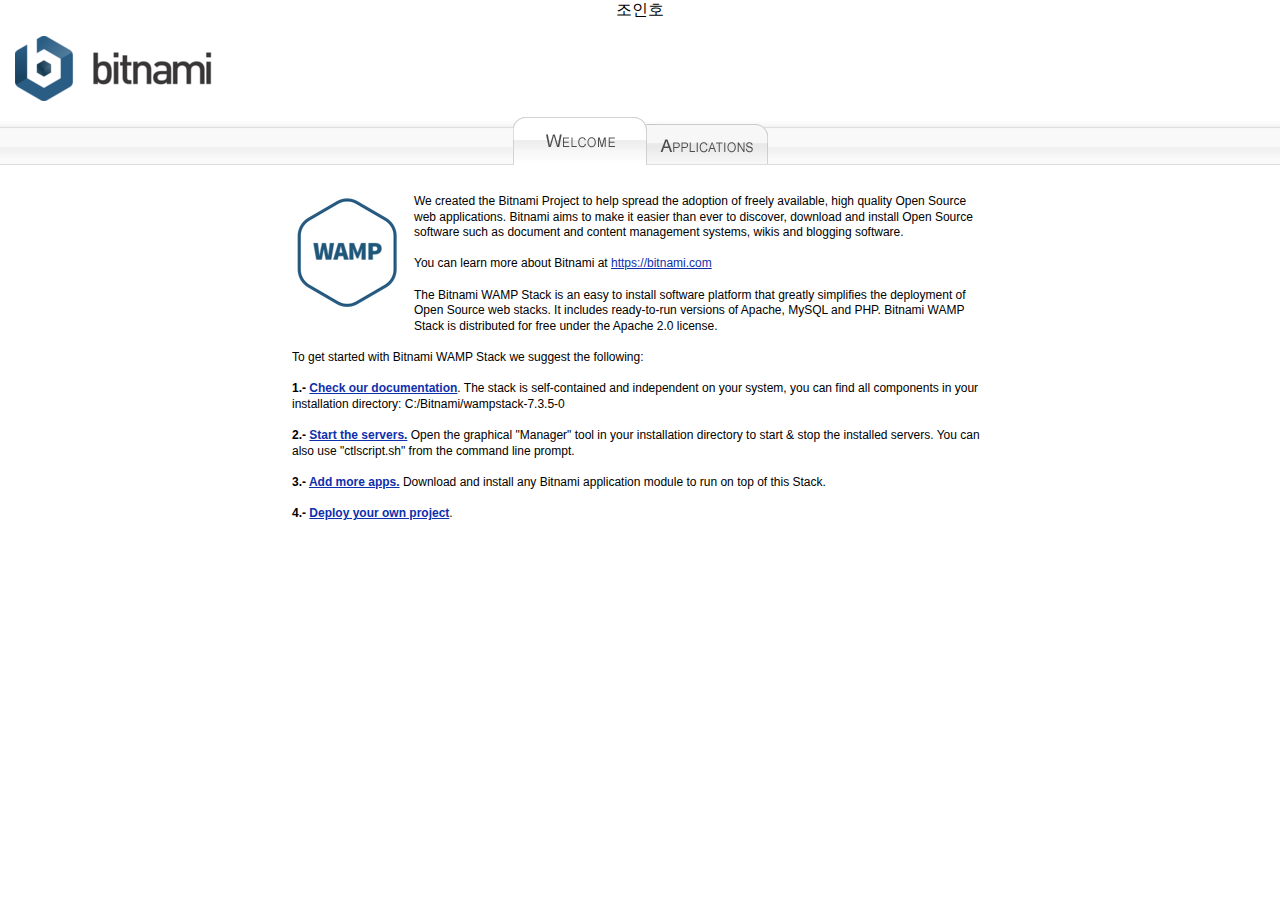
<file: index.html>
<!DOCTYPE html PUBLIC "-//W3C//DTD XHTML 1.0 Transitional//EN" "http://www.w3.org/TR/xhtml1/DTD/xhtml1-transitional.dtd">
<html xmlns="http://www.w3.org/1999/xhtml">
<head>
<meta http-equiv="Content-Type" content="text/html; charset=utf-8" />
<title>Bitnami: Open Source. Simplified</title>
<link href="bitnami.css" media="all" rel="Stylesheet" type="text/css" />
</head>
<body>
  조인호
<div id="container">
  <div id="header">
    <div id="bitnami">
        <a href="/"><img alt="Bitnami" src="img/bitnami.png?1186088387" /></a>
    </div>
  </div>
    <div id="menu_launch_page">
      <table cellpadding="0" cellspacing="0">
        <tr>
          <td><img src="img/tab1_welcome.png" alt="" /></td>
          <td><a href="applications.html"><img src="img/tab2_welcome.png" alt="" /></a></td>
        </tr>
      </table>
    </div>
  <div id="lowerContainer">
    <div id="content">
        <div align="center">
<table class="tableParagraph">
<tr>
<td class="container">
<img align="left" src="img/wampstack.png" alt="Bitnami WAMP Stack"/>
<p>We created the Bitnami Project to help spread the adoption of freely
available, high quality Open Source web applications. Bitnami aims to make
it easier than ever to discover, download and install Open Source software such
as document and content management systems, wikis and blogging software.<br/><br/>

You can learn more about Bitnami at <a href="https://bitnami.com">https://bitnami.com</a><br/><br/>

The Bitnami WAMP Stack is an easy to install
software platform that greatly simplifies the deployment of Open Source web
stacks. It includes ready-to-run versions of
Apache, MySQL and PHP. Bitnami WAMP Stack is
distributed for free under the Apache 2.0 license.<br/><br/>
To get started with Bitnami WAMP Stack we suggest the following:<br/><br/>


<b>1.- <a target="_blank" href="https://docs.bitnami.com/installer/infrastructure/wamp/">Check our documentation</a></b>. The stack is self-contained and independent on your system, you can find all components in your installation directory: C:/Bitnami/wampstack-7.3.5-0<br/><br/>
<b>2.- <a target="_blank" href="https://docs.bitnami.com/installer/infrastructure/wamp/administration/control-services-linux/">Start the servers.</a></b> Open the graphical "Manager" tool in your installation directory to start &amp; stop the installed servers. You can also use "ctlscript.sh" from the command line prompt. <br/><br/>
<b>3.- <a target="_blank" href="https://docs.bitnami.com/installer/infrastructure/wamp/get-started/add-applications-amp/">Add more apps.</a></b> Download and install any Bitnami application module to run on top of this Stack.<br/><br/>
<b>4.- <a target="_blank" href="https://docs.bitnami.com/installer/infrastructure/wamp/administration/create-custom-application-php/">Deploy your own project</a></b>.
</p>
</td>
</tr>
</table>
        </div>
        <br/><br/>
   </div>
  </div>
</div>
</body>
</html>
</file>
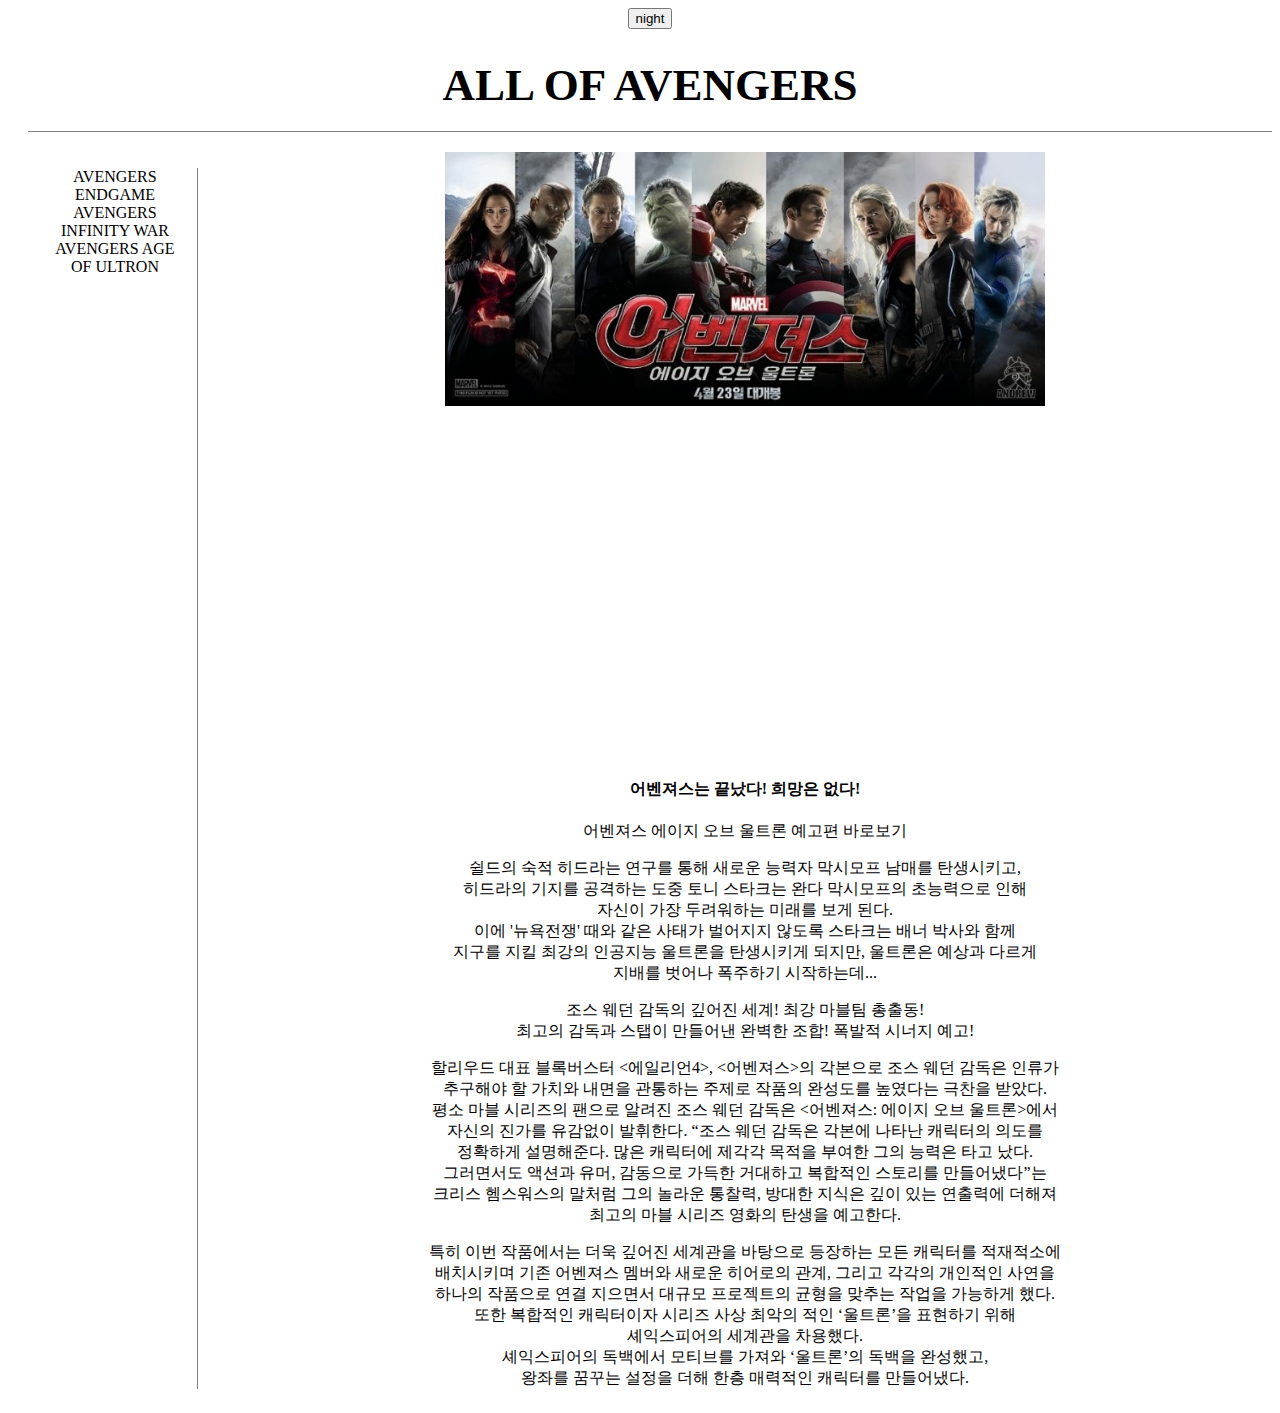
<file: age of ultron.html>
<!doctype html>
<html>
<head>
  <title>ALL OF AVENGERS 어벤져스의 모든 것 </title>
  <meta charset="UTF-8">
</head>
<link rel="stylesheet" href="style.css">
<input type="button" value="night" onclick="
var target = document.querySelector('body');
if (this.value === 'night')  {
target.style.backgroundColor='black';
target.style.color='white';
this.value ='day';

var alist = document.querySelectorAll('a');
var i = 0;
while(i< alist.length){
alist[i]. style.color = 'white';
i = i + 1;}
}

else{
target.style.backgroundColor='white';
target.style.color='black';
this.value ='night';

var alist = document.querySelectorAll('a');
var i = 0;
while(i< alist.length){
alist[i]. style.color = 'black';
i = i + 1;}
}

">
<body>
<H1><a href="avengers.html"> ALL OF AVENGERS</a></H1>
<div id="grid">
<ol>
  <A HREF="endgame.html">AVENGERS ENDGAME</A><br>
  <A HREF="infinity war.html">AVENGERS INFINITY WAR</A><br>
    <A HREF="age of ultron.html" class="saw" id="active">AVENGERS AGE OF ULTRON</A><br></ol>
<div>
<img src="age of ultron1.jpg" width=600px><br>

<iframe width="612" height="344" src="https://www.youtube.com/embed/slVpwNtmUyg" frameborder="0" allow="accelerometer; autoplay; encrypted-media; gyroscope; picture-in-picture" allowfullscreen></iframe>
  <h4>어벤져스는 끝났다! 희망은 없다!</h4>
<a href="https://movie.naver.com/movie/bi/mi/mediaView.nhn?code=98438&mid=26035#tab" target="_blank" title="에이지 오브 울트론 예고편">어벤져스 에이지 오브 울트론 예고편 바로보기</a>

  <p>쉴드의 숙적 히드라는 연구를 통해 새로운 능력자 막시모프 남매를 탄생시키고,<br>
  히드라의 기지를 공격하는 도중 토니 스타크는 완다 막시모프의 초능력으로 인해<br>
  자신이 가장 두려워하는 미래를 보게 된다.<br>
   이에 '뉴욕전쟁' 때와 같은 사태가 벌어지지 않도록 스타크는 배너 박사와 함께<br>
   지구를 지킬 최강의 인공지능 울트론을 탄생시키게 되지만, 울트론은 예상과 다르게<br>
   지배를 벗어나 폭주하기 시작하는데...</p>

  <p> 조스 웨던 감독의 깊어진 세계! 최강 마블팀 총출동!<br>
 최고의 감독과 스탭이 만들어낸 완벽한 조합! 폭발적 시너지 예고! </p>
<p>
 할리우드 대표 블록버스터 <에일리언4>, <어벤져스>의 각본으로 조스 웨던 감독은 인류가<br>
 추구해야 할 가치와 내면을 관통하는 주제로 작품의 완성도를 높였다는 극찬을 받았다.<br>
 평소 마블 시리즈의 팬으로 알려진 조스 웨던 감독은 <어벤져스: 에이지 오브 울트론>에서<br>
 자신의 진가를 유감없이 발휘한다. “조스 웨던 감독은 각본에 나타난 캐릭터의 의도를<br>
 정확하게 설명해준다. 많은 캐릭터에 제각각 목적을 부여한 그의 능력은 타고 났다.<br>
 그러면서도 액션과 유머, 감동으로 가득한 거대하고 복합적인 스토리를 만들어냈다”는 <br>
 크리스 헴스워스의 말처럼 그의 놀라운 통찰력, 방대한 지식은 깊이 있는 연출력에 더해져<br>
 최고의 마블 시리즈 영화의 탄생을 예고한다.<br>
<p>
특히 이번 작품에서는 더욱 깊어진 세계관을 바탕으로 등장하는 모든 캐릭터를 적재적소에<br>
배치시키며 기존 어벤져스 멤버와 새로운 히어로의 관계, 그리고 각각의 개인적인 사연을<br>
하나의 작품으로 연결 지으면서 대규모 프로젝트의 균형을 맞추는 작업을 가능하게 했다.<br>
또한 복합적인 캐릭터이자 시리즈 사상 최악의 적인 ‘울트론’을 표현하기 위해<br>
셰익스피어의 세계관을 차용했다.<br>
셰익스피어의 독백에서 모티브를 가져와 ‘울트론’의 독백을 완성했고, <br>
    왕좌를 꿈꾸는 설정을 더해 한층 매력적인 캐릭터를 만들어냈다.<br></p></div>
    </body>

<div id="disqus_thread"></div>
<script>

/**
*  RECOMMENDED CONFIGURATION VARIABLES: EDIT AND UNCOMMENT THE SECTION BELOW TO INSERT DYNAMIC VALUES FROM YOUR PLATFORM OR CMS.
*  LEARN WHY DEFINING THESE VARIABLES IS IMPORTANT: https://disqus.com/admin/universalcode/#configuration-variables*/
/*
var disqus_config = function () {
this.page.url = PAGE_URL;  // Replace PAGE_URL with your page's canonical URL variable
this.page.identifier = PAGE_IDENTIFIER; // Replace PAGE_IDENTIFIER with your page's unique identifier variable
};
*/
(function() { // DON'T EDIT BELOW THIS LINE
var d = document, s = d.createElement('script');
s.src = 'https://avengers-2.disqus.com/embed.js';
s.setAttribute('data-timestamp', +new Date());
(d.head || d.body).appendChild(s);
})();
</script>
<noscript>Please enable JavaScript to view the <a href="https://disqus.com/?ref_noscript">comments powered by Disqus.</a></noscript>
</file>
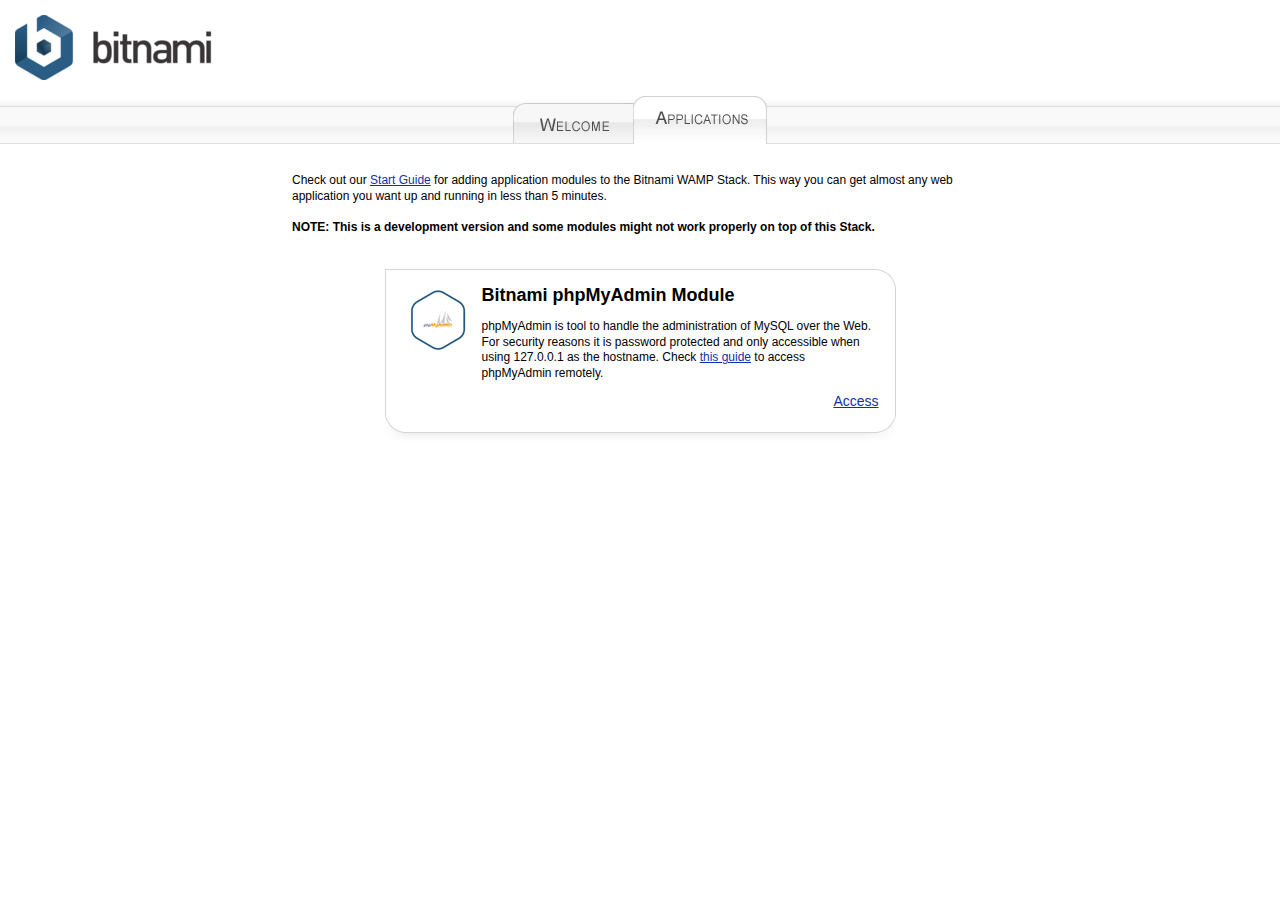
<file: applications.html>
<!DOCTYPE html PUBLIC "-//W3C//DTD XHTML 1.0 Transitional//EN" "http://www.w3.org/TR/xhtml1/DTD/xhtml1-transitional.dtd">
<html xmlns="http://www.w3.org/1999/xhtml">
<head>
<meta http-equiv="Content-Type" content="text/html; charset=utf-8" />
<title>Bitnami: Open Source. Simplified</title>
<link href="bitnami.css" media="all" rel="Stylesheet" type="text/css" />
</head>
<body>
<div id="container">
  <div id="header"> 
    <div id="bitnami">
        <a href="/"><img alt="Bitnami" src="img/bitnami.png?1186088387" /></a>
    </div>
  </div>
    <div id="menu_launch_page">
      <table cellpadding="0" cellspacing="0">
        <tr>
          <td>
            <a href="index.html"><img src="img/tab1_applications.png" border="0" alt="" /></a>
          </td>
          <td><img src="img/tab2_applications.png" border="0" alt="" />
          </td>
         </tr>
      </table>
     </div>
  <div id="lowerContainer">
    <div id="content">
      <div align="center">
        <table class="tableParagraph">
          <tr>
            <td class="container" >
              <p>Check out our <a href="https://docs.bitnami.com/installer/infrastructure/wamp/get-started/add-applications-amp/">Start Guide</a> for adding application modules to the Bitnami WAMP Stack. This way you can get almost any web application you want up and running in less than 5 minutes.<br><br><b>NOTE: This is a development version and some modules might not work properly on top of this Stack.</b></p><br/><br/>
              </td>
            </tr>
          </table>
        </div>
        <!-- START phpmyadmin phpmyadmin -->
        <div align="center" class="module_table">
         <table cellpadding="0" cellspacing="0" >
          <tr><td class="module_top"><img src="img/module_table_top.png" alt=""></td></tr>
          <tr>
          <td class="module_content" valign="top"> 
            <table cellpadding="0" cellspacing="0">
              <tr>
                <td valign="top">
                <img src="img/phpmyadmin-module.png" alt="">
                </td>
                <td valign="top">
                <h2>Bitnami phpMyAdmin Module</h2>
                <p>phpMyAdmin is tool to handle the administration of MySQL over the Web. For security reasons it is password protected and only accessible when using 127.0.0.1 as the hostname. Check <a href="https://docs.bitnami.com/general/faq/administration/access-phpmyadmin/">this guide</a> to access phpMyAdmin remotely.</p>
                <div align="right" class="module_access"><a target="_blank" name="phpmyadmin" href="/phpmyadmin/">Access</a></div>
                </td>
              </tr>
            </table>
          </td>
          </tr>
          <tr>
          <td class="module_bottom"> 
          <img src="img/module_table_bottom.png" alt="">
          </td>
          </tr>
          </table>
        </div>
        <!-- END phpmyadmin phpmyadmin -->
        <!-- @@BITNAMI_MODULE_PLACEHOLDER@@ -->
        <br/><br/>
   </div>
  </div>
</div>
</body>
</html>
</file>
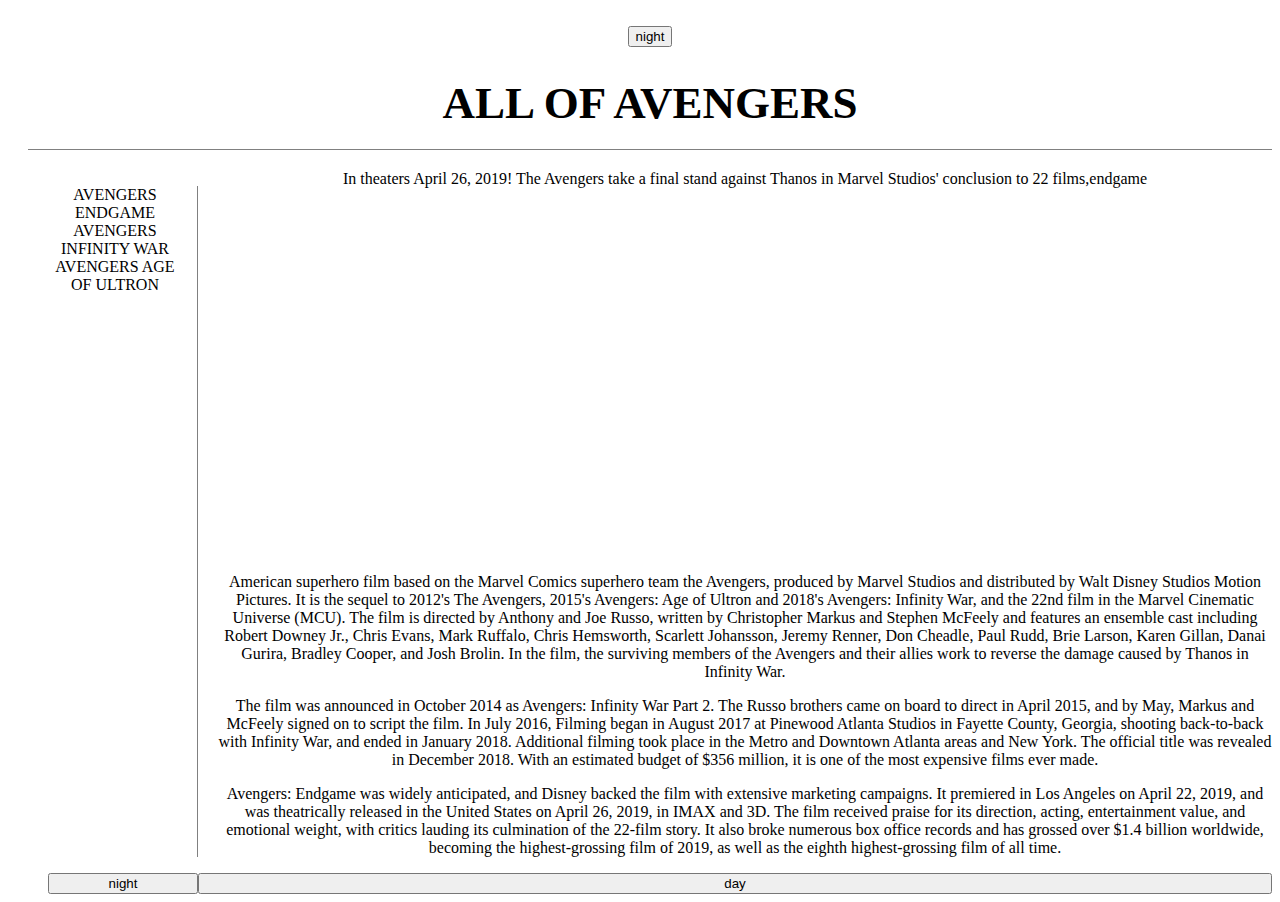
<file: avengers.html>
<!doctype html>
<html>
    <meta charset="UTF-8">
        <head>
              <title>ALL OF AVENGERS 어벤져스의 모든 것 </title><br>


        </head>

<link rel="stylesheet" href="style.css">



<input type="button" value="night" onclick="
var target = document.querySelector('body');
if (this.value === 'night')  {
target.style.backgroundColor='black';
target.style.color='white';
this.value ='day';

var alist = document.querySelectorAll('a');
var i = 0;
while(i< alist.length){
alist[i]. style.color = 'white';
i = i + 1;}
}

else{
target.style.backgroundColor='white';
target.style.color='black';
this.value ='night';

var alist = document.querySelectorAll('a');
var i = 0;
while(i< alist.length){
alist[i]. style.color = 'black';
i = i + 1;}
}

">
<body>

<h1><a href="avengers.html"> ALL OF AVENGERS</a></h1>

<div id="grid">
<ol>

  <A HREF="endgame.html" >AVENGERS ENDGAME</A><br>
  <A HREF="infinity war.html" >AVENGERS INFINITY WAR</A><br>
    <A HREF="age of ultron.html" >AVENGERS AGE OF ULTRON</A><br></ol>

<div>

  In theaters April 26, 2019! The Avengers take a final stand against Thanos in
 Marvel Studios' conclusion to 22 films,<a href="https://www.youtube.com/watch?v=ybhXVSAdIRE" target="_blank" title="AVENGERS ENDGAME 공식 예고편">endgame </a><br>





<p> <iframe width="560" height="315" src="https://www.youtube.com/embed/ybhXVSAdIRE" frameborder="0" allow="accelerometer; autoplay; encrypted-media; gyroscope; picture-in-picture" allowfullscreen></iframe></p>
<br>
<p>American superhero film based on the Marvel Comics superhero team the Avengers,
    produced by Marvel Studios and distributed by Walt Disney Studios Motion Pictures.
    It is the sequel to 2012's The Avengers, 2015's Avengers: Age of Ultron and 2018's Avengers: Infinity War,
    and the 22nd film in the Marvel Cinematic Universe (MCU).
    The film is directed by Anthony and Joe Russo, written by Christopher
     Markus and Stephen McFeely and features an ensemble cast including Robert
     Downey Jr., Chris Evans, Mark Ruffalo, Chris Hemsworth, Scarlett Johansson,
     Jeremy Renner, Don Cheadle, Paul Rudd, Brie Larson, Karen Gillan, Danai Gurira,
     Bradley Cooper, and Josh Brolin. In the film, the surviving members of the Avengers
    and their allies work to reverse the damage caused by Thanos in Infinity War.</p>


<p>The film was announced in October 2014 as Avengers: Infinity War Part 2.
  The Russo brothers came on board to direct in April 2015, and by May,
  Markus and McFeely signed on to script the film. In July 2016,
  Filming began in August 2017 at Pinewood Atlanta Studios in Fayette County,
  Georgia, shooting back-to-back with Infinity War, and ended in January 2018.
  Additional filming took place in the Metro and Downtown Atlanta areas and
  New York. The official title was revealed in December 2018. With an estimated
  budget of $356 million, it is one of the most expensive films ever made.</p>


<P>
  Avengers: Endgame was widely anticipated, and Disney backed the film with
  extensive marketing campaigns. It premiered in Los Angeles on April 22, 2019,
  and was theatrically released in the United States on April 26, 2019, in IMAX and 3D.
   The film received praise for its direction, acting, entertainment value, and emotional weight,
    with critics lauding its culmination of the 22-film story. It also broke numerous box office
    records and has grossed over $1.4 billion worldwide, becoming the highest-grossing film of 2019,
    as well as the eighth highest-grossing film of all time.</P>
    </div>
    </body>
    <input type="button" value="night" onclick=
    "
    document.querySelector('body').style.backgroundColor='black';
    document.querySelector('body').style.color='white';">

    <input type="button" value="day" onclick=
    "
    document.querySelector('body').style.backgroundColor='white';
    document.querySelector('body').style.color='black';">

</html>
</file>
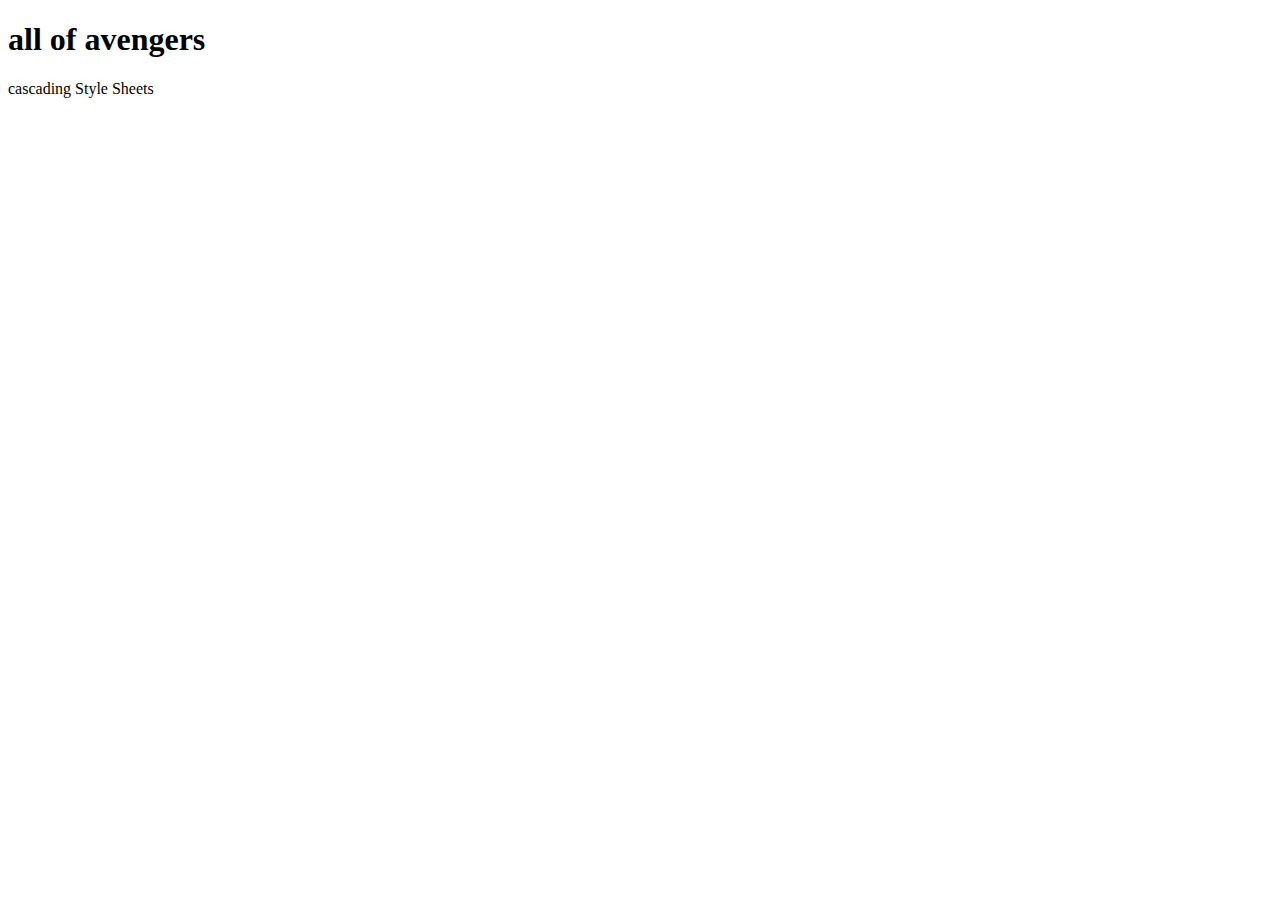
<file: box.html>
<!doctype html>
<html>
  <head>
    <meta charset="utf-8"
    <title> </title>
    <style>
       h1{boder-width:5px;
          boder-color:red;
          boder-style: solid;}

      </style>
    </head>
    <body>
      <h1>all of avengers</h1> cascading Style Sheets
</file>
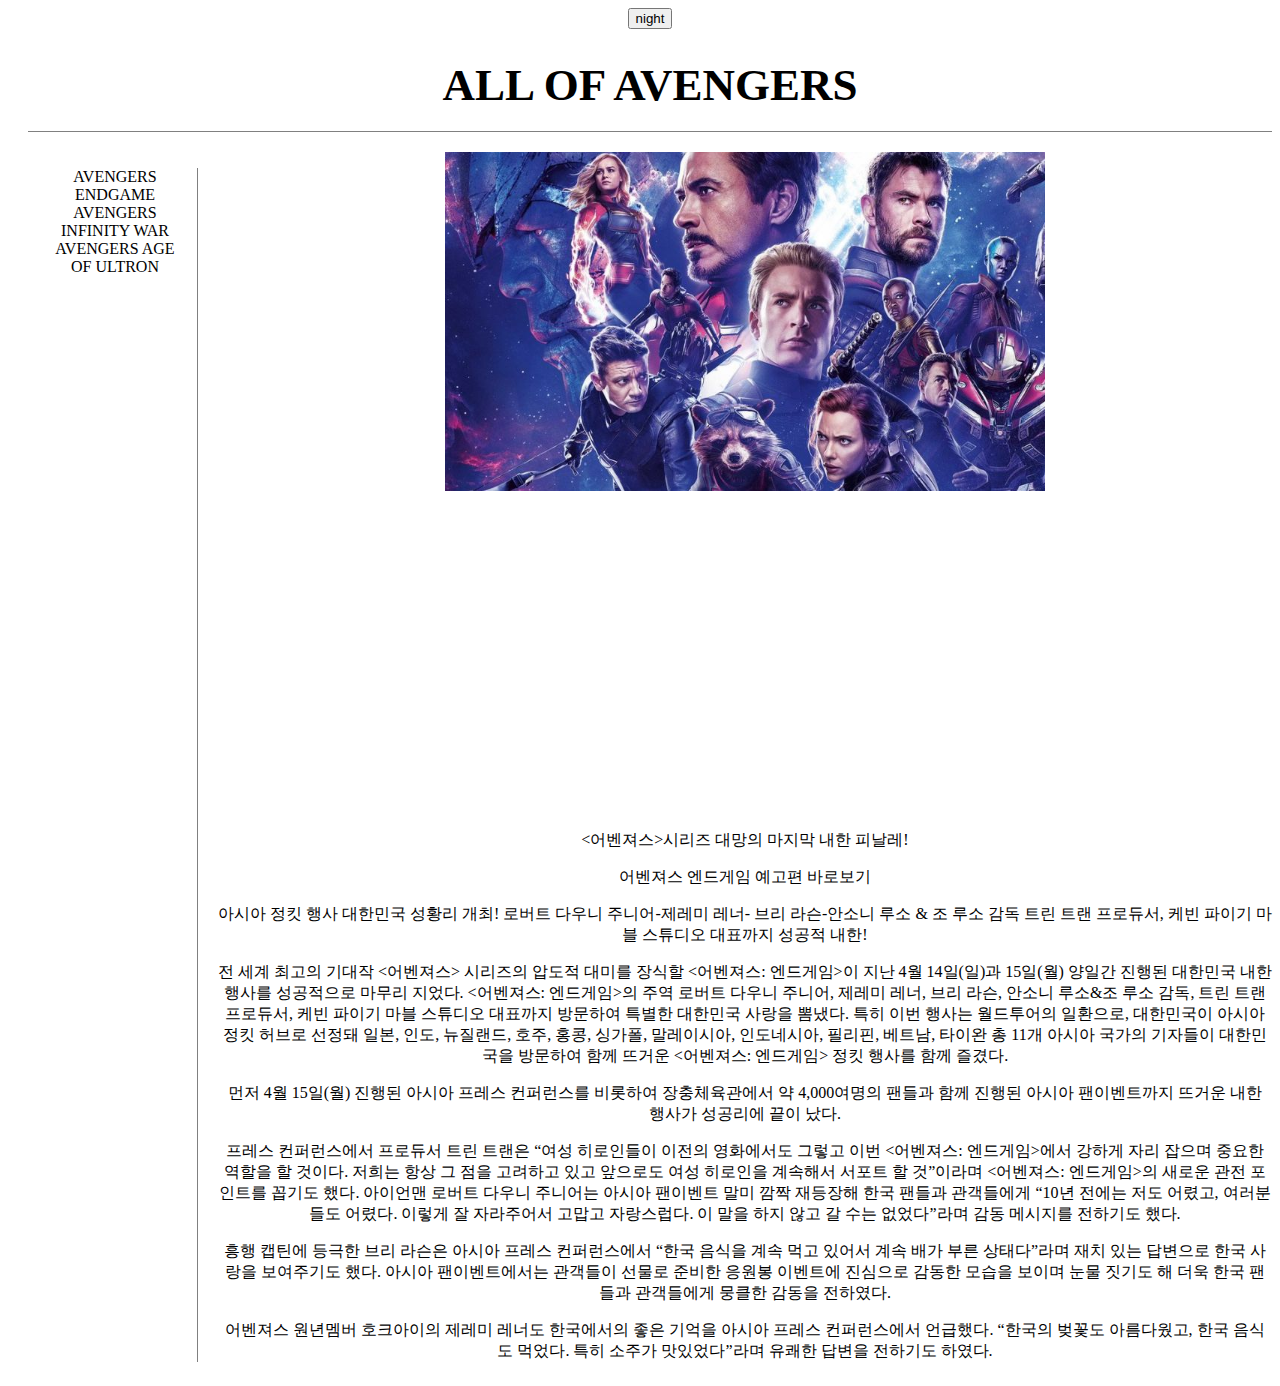
<file: endgame.html>
<!doctype html>
<html>
<head>
  <title>ALL OF AVENGERS 어벤져스의 모든 것 </title>
  <meta charset="UTF-8">
</head>
<link rel="stylesheet" href="style.css">


<input type="button" value="night" onclick="
var target = document.querySelector('body');
if (this.value === 'night')  {
target.style.backgroundColor='black';
target.style.color='white';
this.value ='day';

var alist = document.querySelectorAll('a');
var i = 0;
while(i< alist.length){
alist[i]. style.color = 'white';
i = i + 1;}
}

else{
target.style.backgroundColor='white';
target.style.color='black';
this.value ='night';

var alist = document.querySelectorAll('a');
var i = 0;
while(i< alist.length){
alist[i]. style.color = 'black';
i = i + 1;}
}

"><body>
<H1><a href="avengers.html"> ALL OF AVENGERS</a></H1>
<div id="grid">

<ol>
  <A HREF="endgame.html" class="saw" id="active">AVENGERS ENDGAME</A><br>
  <A HREF="infinity war.html">AVENGERS INFINITY WAR</A><br>
  <A HREF="age of ultron.html">AVENGERS AGE OF ULTRON</A><br></ol>

<div>
<img src=endgame1.jpg width=600px><br>

  <iframe width="560" height="315" src="https://www.youtube.com/embed/ybhXVSAdIRE" frameborder="0" allow="accelerometer; autoplay; encrypted-media; gyroscope; picture-in-picture" allowfullscreen></iframe>
<br>
  <p><어벤져스>시리즈 대망의 마지막 내한 피날레!</p>
<a href="https://www.youtube.com/watch?v=ybhXVSAdIRE" target="_blank" title="endgame 예고편">어벤져스 엔드게임 예고편 바로보기</a>
<p>아시아 정킷 행사 대한민국 성황리 개최!
로버트 다우니 주니어-제레미 레너- 브리 라슨-안소니 루소 & 조 루소 감독
트린 트랜 프로듀서, 케빈 파이기 마블 스튜디오 대표까지 성공적 내한!</p>
<p>
전 세계 최고의 기대작 <어벤져스> 시리즈의 압도적 대미를 장식할 <어벤져스: 엔드게임>이
 지난 4월 14일(일)과 15일(월) 양일간 진행된 대한민국 내한 행사를 성공적으로 마무리 지었다.
 <어벤져스: 엔드게임>의 주역 로버트 다우니 주니어, 제레미 레너, 브리 라슨, 안소니 루소&조
 루소 감독, 트린 트랜 프로듀서, 케빈 파이기 마블 스튜디오 대표까지 방문하여
 특별한 대한민국 사랑을 뽐냈다. 특히 이번 행사는 월드투어의 일환으로, 대한민국이
 아시아 정킷 허브로 선정돼 일본, 인도, 뉴질랜드, 호주, 홍콩, 싱가폴, 말레이시아,
 인도네시아, 필리핀, 베트남, 타이완 총 11개 아시아 국가의 기자들이 대한민국을
 방문하여 함께 뜨거운 <어벤져스: 엔드게임> 정킷 행사를 함께 즐겼다.</p>

<p>
먼저 4월 15일(월) 진행된 아시아 프레스 컨퍼런스를 비롯하여 장충체육관에서
약 4,000여명의 팬들과 함께 진행된 아시아 팬이벤트까지 뜨거운 내한 행사가
성공리에 끝이 났다.</p> <p> 프레스 컨퍼런스에서 프로듀서 트린 트랜은 “여성 히로인들이
이전의 영화에서도 그렇고 이번 <어벤져스: 엔드게임>에서 강하게 자리 잡으며
중요한 역할을 할 것이다. 저희는 항상 그 점을 고려하고 있고 앞으로도 여성 히로인을
계속해서 서포트 할 것”이라며 <어벤져스: 엔드게임>의 새로운 관전 포인트를 꼽기도 했다.
아이언맨 로버트 다우니 주니어는 아시아 팬이벤트 말미 깜짝 재등장해 한국 팬들과
관객들에게 “10년 전에는 저도 어렸고, 여러분들도 어렸다. 이렇게 잘 자라주어서
고맙고 자랑스럽다. 이 말을 하지 않고 갈 수는 없었다”라며 감동 메시지를 전하기도 했다.</p>
<p>
흥행 캡틴에 등극한 브리 라슨은 아시아 프레스 컨퍼런스에서 “한국 음식을 계속
먹고 있어서 계속 배가 부른 상태다”라며 재치 있는 답변으로 한국 사랑을 보여주기도 했다.
아시아 팬이벤트에서는 관객들이 선물로 준비한 응원봉 이벤트에 진심으로 감동한 모습을
보이며 눈물 짓기도 해 더욱 한국 팬들과 관객들에게 뭉클한 감동을 전하였다.</p>
<p>
어벤져스 원년멤버 호크아이의 제레미 레너도 한국에서의 좋은 기억을
아시아 프레스 컨퍼런스에서 언급했다. “한국의 벚꽃도 아름다웠고, 한국 음식도 먹었다.
특히 소주가 맛있었다”라며 유쾌한 답변을 전하기도 하였다. </p>
</div>
<div id="disqus_thread"></div>
<script>

/**
*  RECOMMENDED CONFIGURATION VARIABLES: EDIT AND UNCOMMENT THE SECTION BELOW TO INSERT DYNAMIC VALUES FROM YOUR PLATFORM OR CMS.
*  LEARN WHY DEFINING THESE VARIABLES IS IMPORTANT: https://disqus.com/admin/universalcode/#configuration-variables*/
/*
var disqus_config = function () {
this.page.url = PAGE_URL;  // Replace PAGE_URL with your page's canonical URL variable
this.page.identifier = PAGE_IDENTIFIER; // Replace PAGE_IDENTIFIER with your page's unique identifier variable
};
*/
(function() { // DON'T EDIT BELOW THIS LINE
var d = document, s = d.createElement('script');
s.src = 'https://avengers-2.disqus.com/embed.js';
s.setAttribute('data-timestamp', +new Date());
(d.head || d.body).appendChild(s);
})();
</script>
<noscript>Please enable JavaScript to view the <a href="https://disqus.com/?ref_noscript">comments powered by Disqus.</a></noscript>

</body>
    </html>
</file>
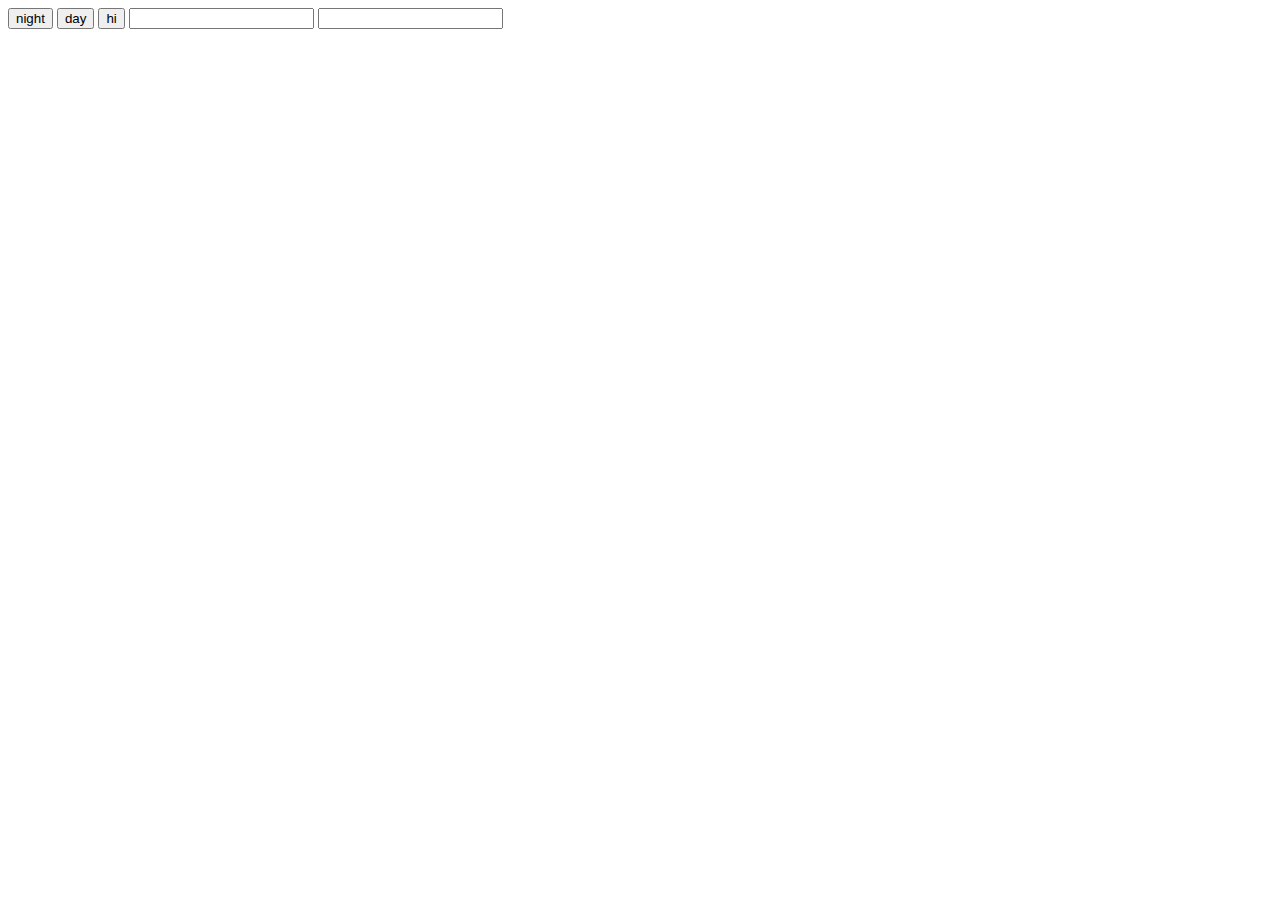
<file: ex1.html>
<!doctype html>
<html>
    <head></head>
        <meta charset="utf-8">
        <title> </title>
           
        <body>
        <input type="button" value="night" onclick="
document.queryselector('body').style.backgroundcolor='black';
document.queryselector('body').style.color='white';">

<input type="button" value="day" onclick="
document.queryselector('body').style.backgroundcolor='white';
document.queryselector('body').style.color='black';">
        <input type="button" value="hi" onclick="alert('성공')">   
        <input type="text"  onchange="alert('changed')">
        <input type="text" onkeydown="alert('key down!')">
        </body>
</html>
</file>
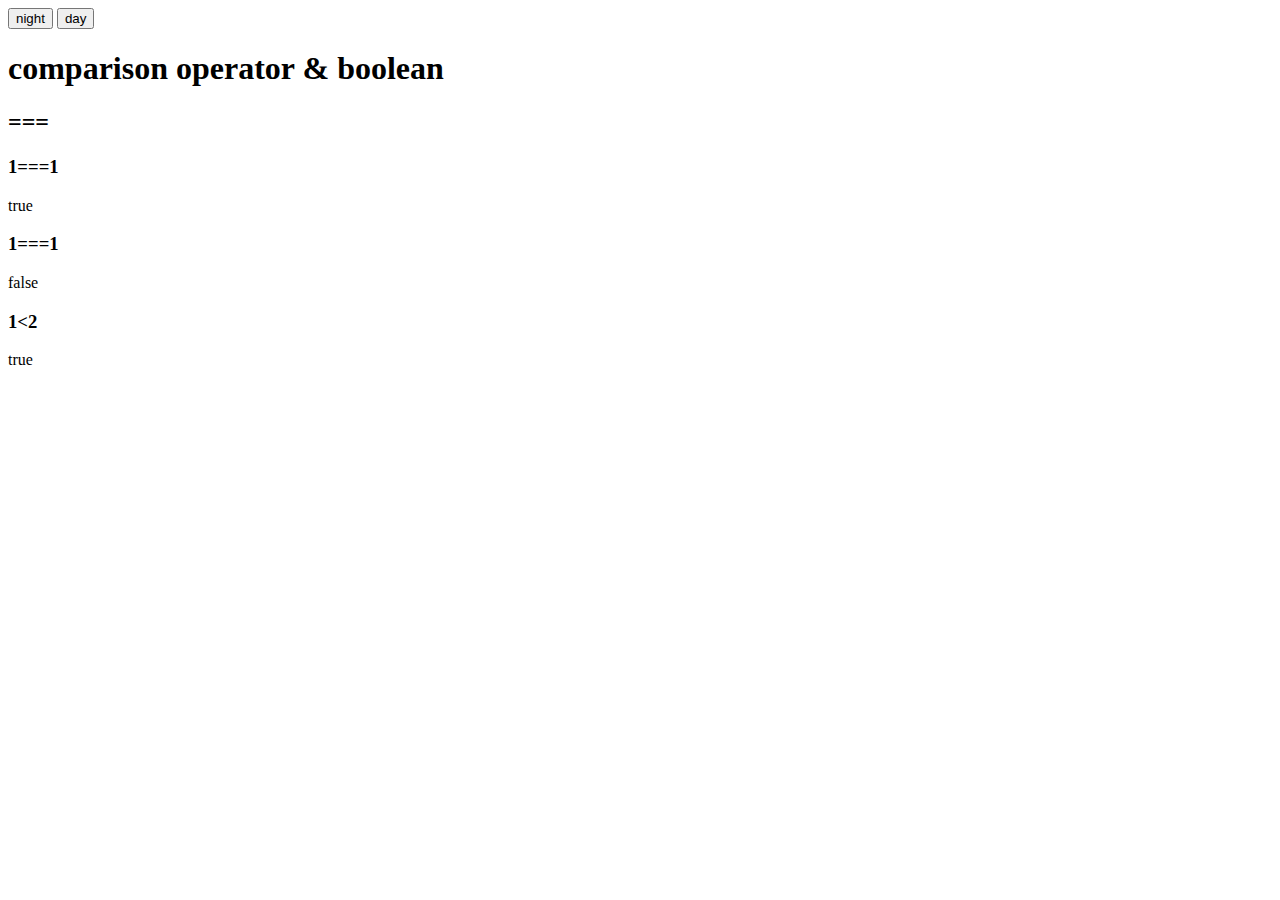
<file: ex4.html>
<!doctype html>
<html>
    <head>
        <meta charset="utf-8">
        <title> </title>
    </head>
    
<input type="button" value="night" onclick=
"
document.querySelector('body').style.backgroundColor='black';
document.querySelector('body').style.color='white';">

<input type="button" value="day" onclick=
"
document.querySelector('body').style.backgroundColor='white';
document.querySelector('body').style.color='black';">
       <body>
        <h1> comparison operator & boolean</h1>
            <h2>===</h2>
            <h3>1===1</h3>
      <script>
            document.write(1===1);
           
     </script>
           
               <h3>1===1</h3>
      <script>
            document.write(1===2);
           
     </script>
                      <h3>1&lt;2</h3>
      <script>
            document.write(1<2);
           
     </script>
           
           
        </body>
 </html>
</file>
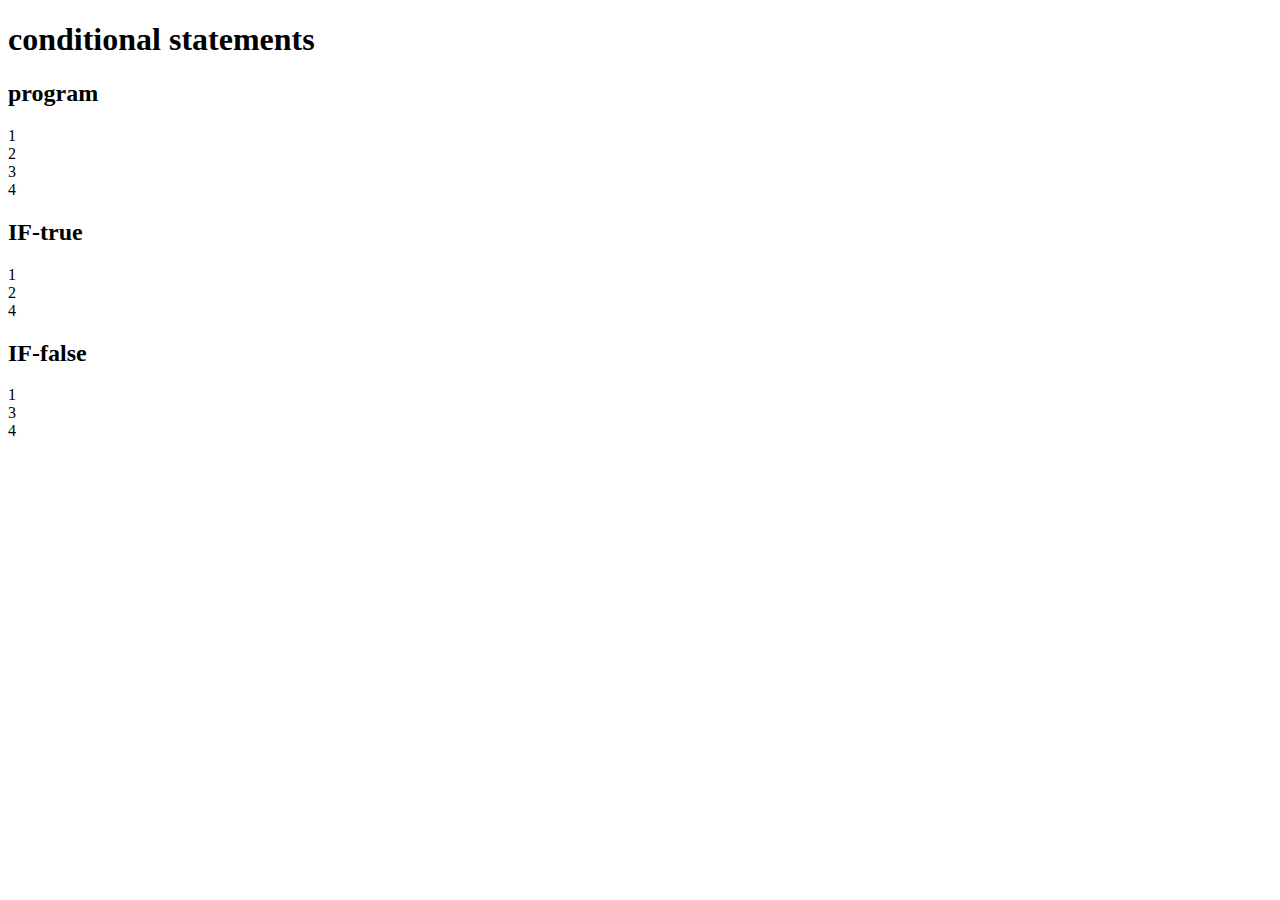
<file: ex5.html>
<!doctype html>
<html>
    <head>
        <meta charset="utf-8">
        <title>
            
        </title> 
    </head>
    <body>
        <h1>conditional statements</h1>
        <h2>program</h2>
        <script>
        document. write("1<br>");
          
            document. write("2<br>"); 
          
            document. write("3<br>"); 
            document. write("4<br>");
            
        </script>
        <h2> IF-true</h2>
             <script>
        document. write("1<br>");
            if(true){
            document. write("2<br>"); }
            else{
            document. write("3<br>"); }
            document. write("4<br>");
        
        </script>
    
         <h2> IF-false</h2>
             <script>
        document. write("1<br>");
            if(false){
            document. write("2<br>"); }
            else{
            document. write("3<br>"); }
            document. write("4<br>");
        
        </script>
    
    
    </body>
</html>
</file>
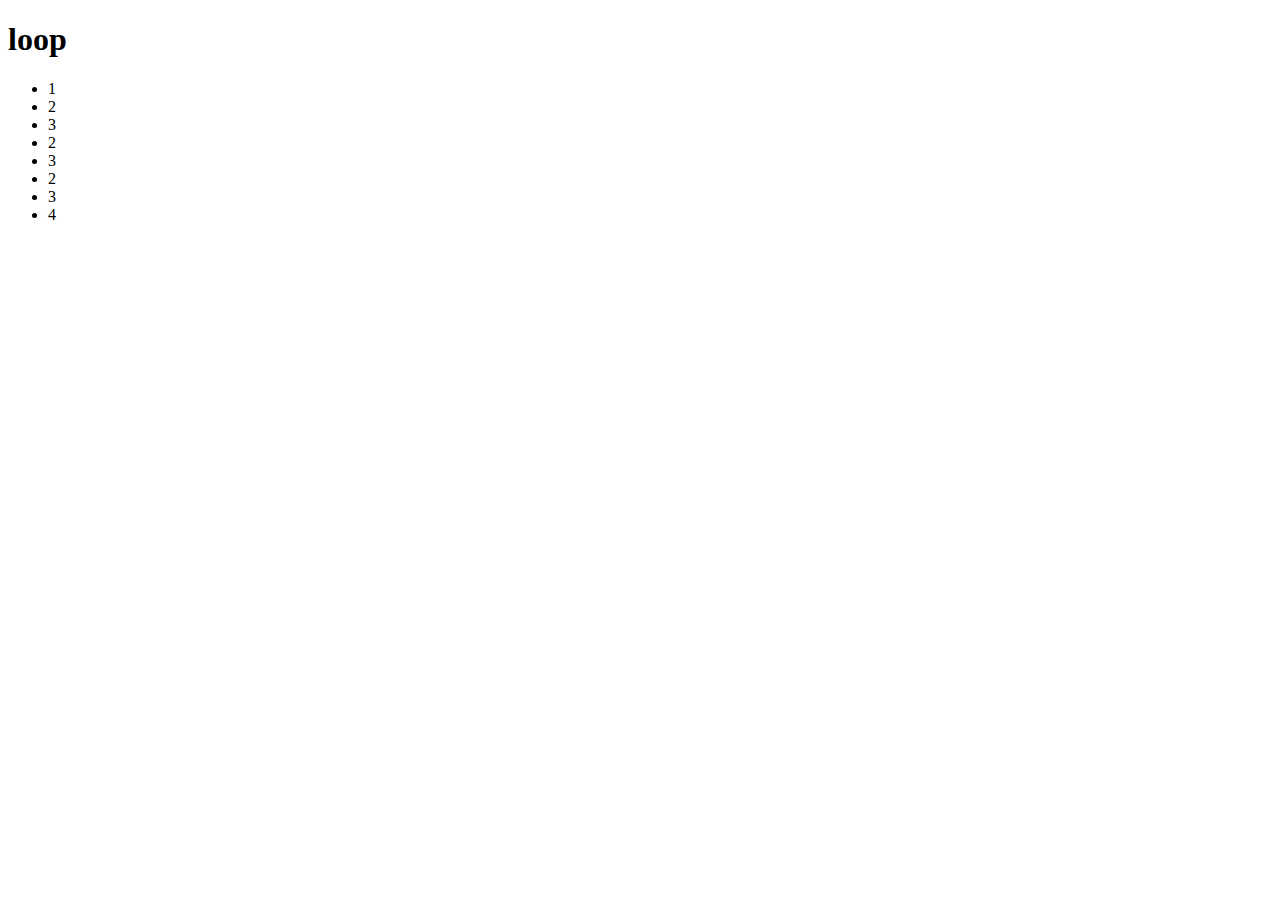
<file: ex7.html>
<!DOCTYPE html>
<html>
  <head>
    <meta charset="utf-8">
    <title></title>
  </head>
  <body>
    <h1>loop</h1>
    <ul>
      <script>
          document.write('<li>1</li>')
          var i = 0;
        while(i < 3){
          document.write('<li>2</li>')
          document.write('<li>3</li>')
          i=i+1;
        }
        document.write('<li>4</li>')

      </script>
    </ul>
  </body>
</html>
</file>
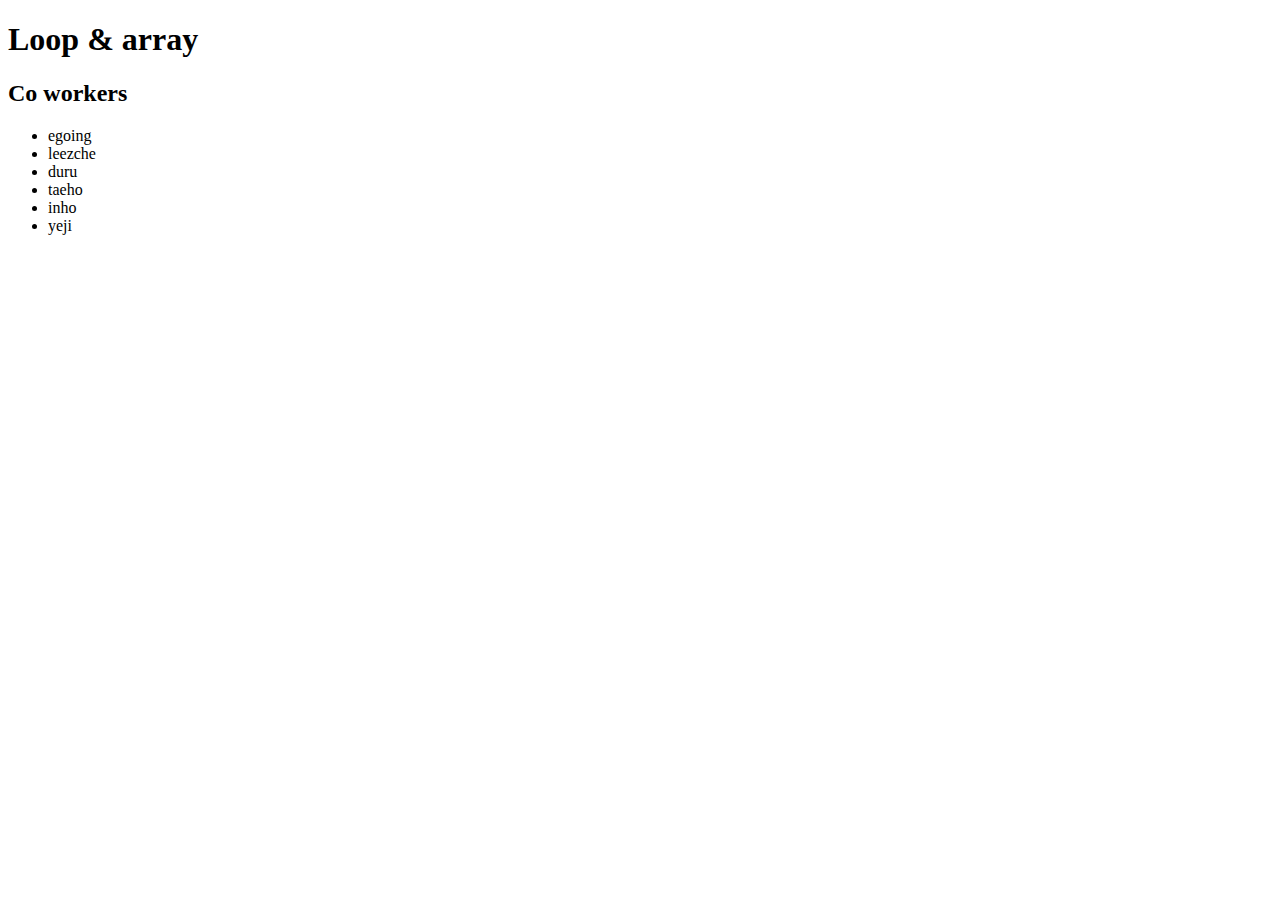
<file: ex8.html>
<!DOCTYPE html>
<html>
  <head>
    <meta charset="utf-8">
    <title></title>
  </head>
  <body>
  <h1>Loop & array</h1>
<script>
    var coworkers = ['egoing', 'leezche', 'duru','taeho','inho', 'yeji'];
  </script>
  <h2>Co workers</h2>
  <ul>
    <script>
      var i= 0;
      while(i < coworkers.length){
      document.write('<li>'+coworkers[i]+'</li>');
      i = i + 1;
    }
  </script>
</ul>



</body>



</html>
</file>
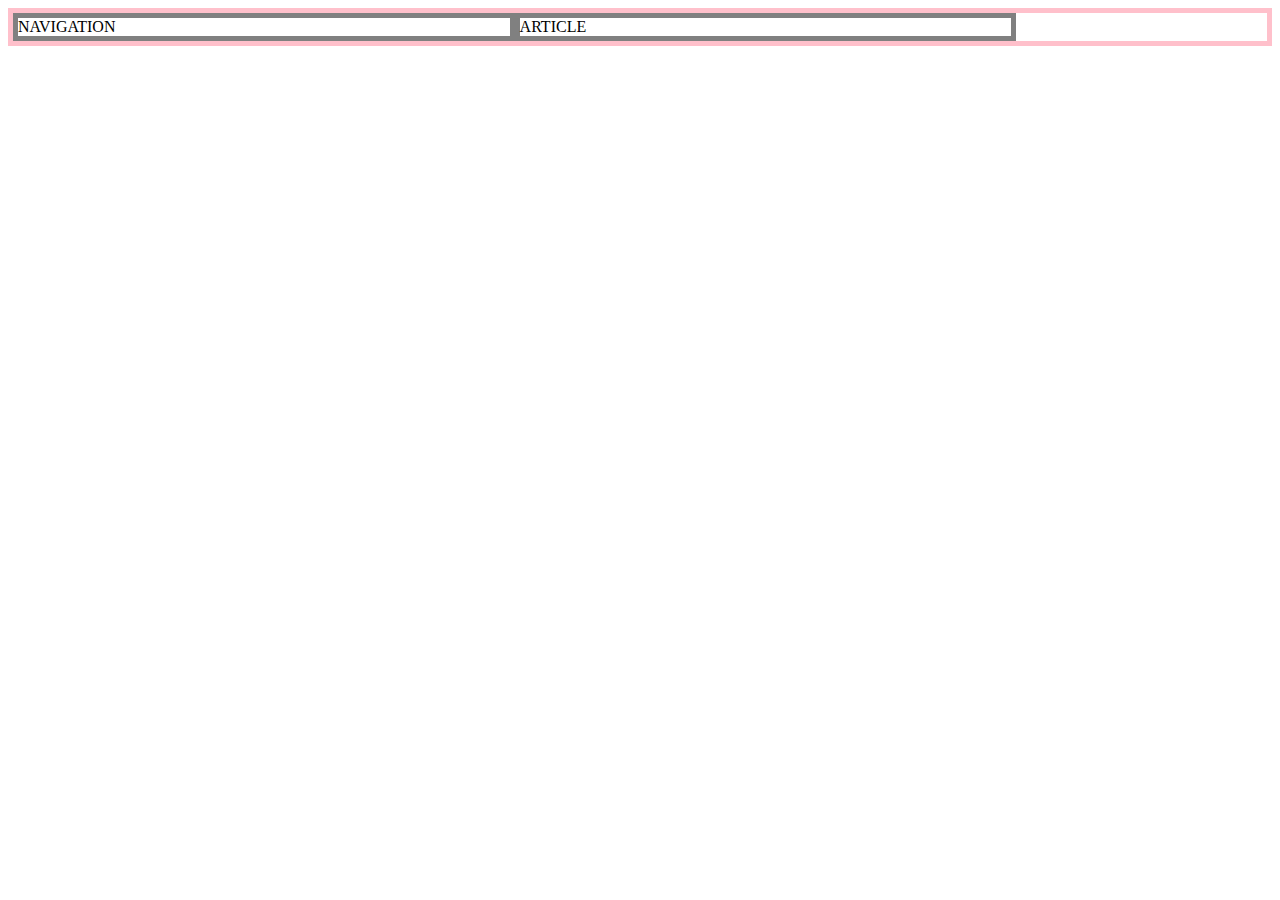
<file: grid.html>
<!DOCTYPE html>
<html>
  <head>
      <meta charset="utf-8">
      <title></title>
<style>
  #grid{border:5px solid pink;
  display: grid;  grid-template-columns:40% 40% 1fr; }

  div{ border:5px solid gray;}
  </style>
</head>
  <body>
<div id="grid">


      <div>  NAVIGATION </div>
      <div>  ARTICLE </div>
      </body>
      </html>
</file>
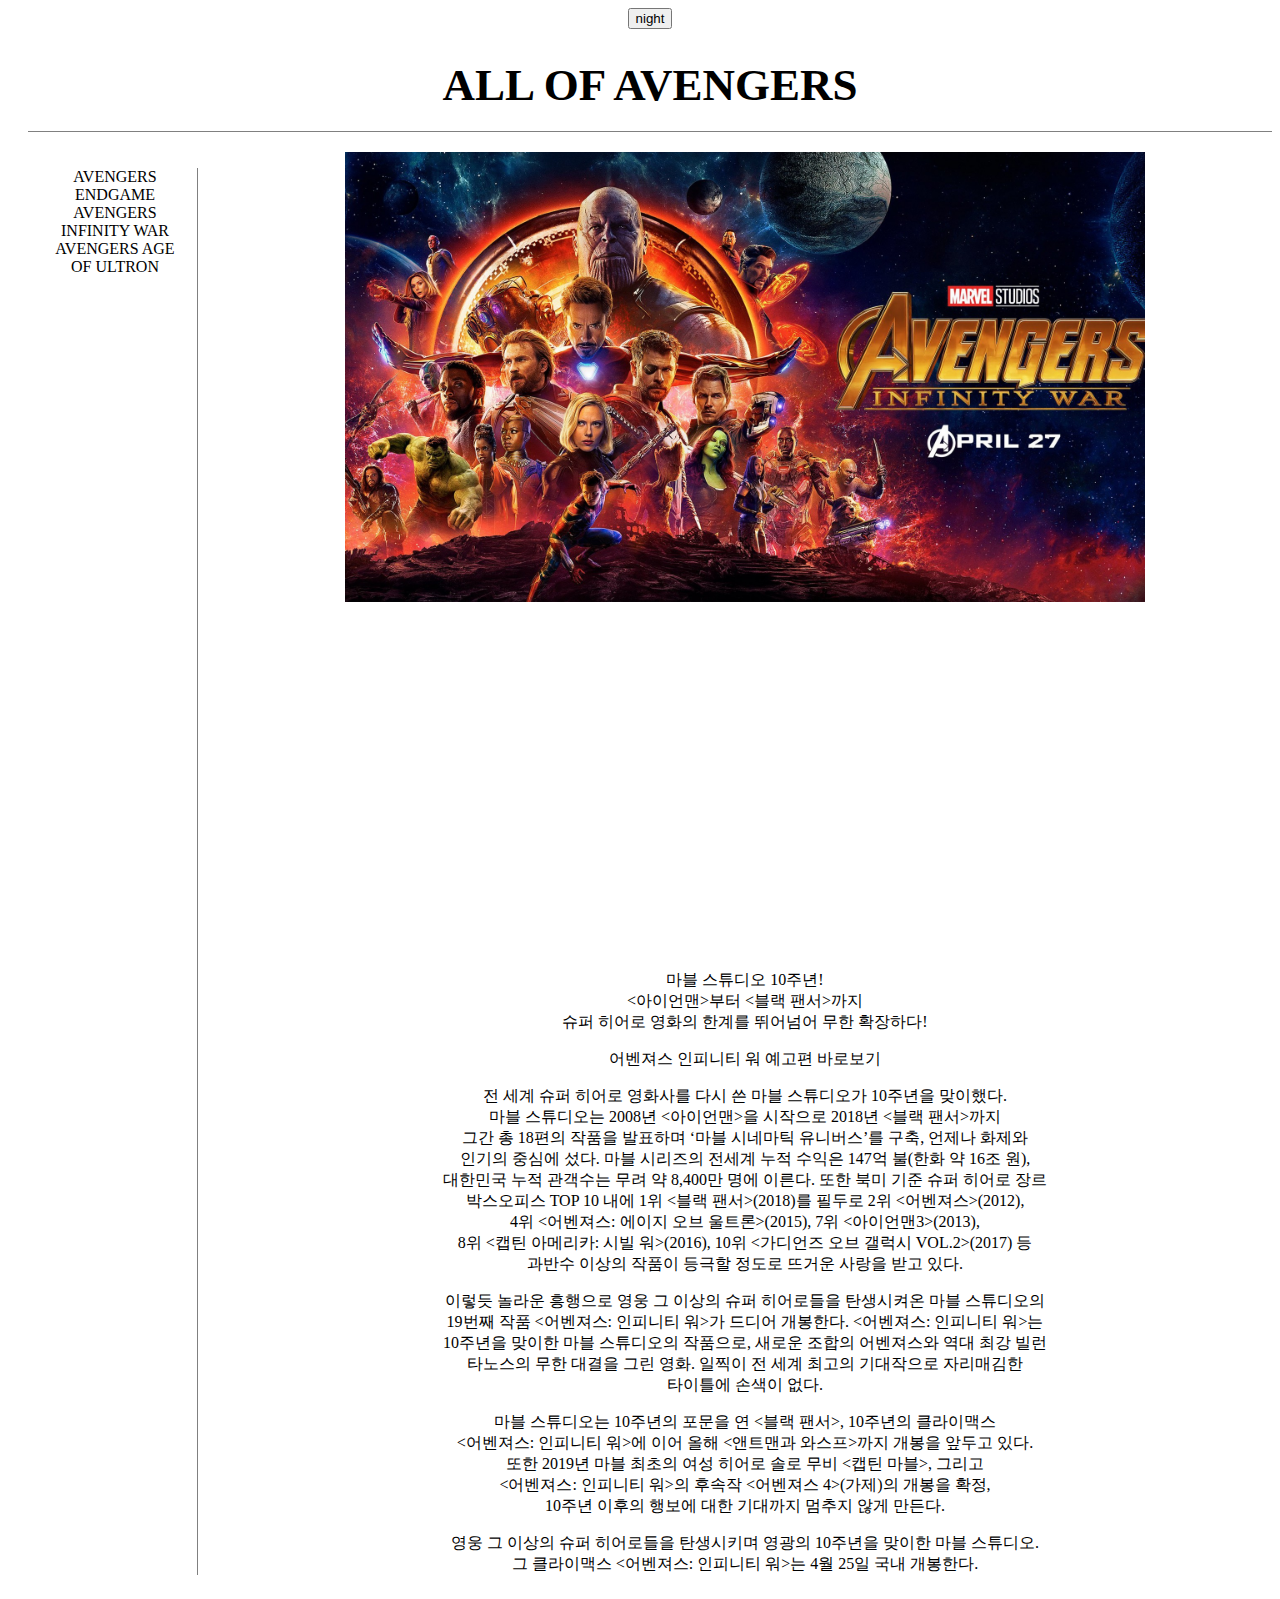
<file: infinity war.html>
<!doctype html>
<html>
<head>
  <title>ALL OF AVENGERS 어벤져스의 모든 것 </title>
  <meta charset="UTF-8">
</head>
<link rel="stylesheet" href="style.css">

<input type="button" value="night" onclick="
var target = document.querySelector('body');
if (this.value === 'night')  {
target.style.backgroundColor='black';
target.style.color='white';
this.value ='day';

var alist = document.querySelectorAll('a');
var i = 0;
while(i< alist.length){
alist[i]. style.color = 'white';
i = i + 1;}
}

else{
target.style.backgroundColor='white';
target.style.color='black';
this.value ='night';

var alist = document.querySelectorAll('a');
var i = 0;
while(i< alist.length){
alist[i]. style.color = 'black';
i = i + 1;}
}

">

<body>
<H1><a href="avengers.html"> ALL OF AVENGERS</a></H1>
<div id="grid">

<ol>
  <A HREF="endgame.html">AVENGERS ENDGAME</A><br>
  <A HREF="infinity war.html" class="saw" id="active">AVENGERS INFINITY WAR</A><br>
    <A HREF="age of ultron.html">AVENGERS AGE OF ULTRON</A><br></ol>
    <div>
<img src="infinity war.jpg" width=800px><br>
<iframe width="612" height="344" src="https://www.youtube.com/embed/xUDhdCsLkjU" frameborder="0" allow="accelerometer; autoplay; encrypted-media; gyroscope; picture-in-picture" allowfullscreen></iframe>
<p>
마블 스튜디오 10주년! <br>
<아이언맨>부터 <블랙 팬서>까지<br>
슈퍼 히어로 영화의 한계를 뛰어넘어 무한 확장하다!</p>

<a href="https://movie.naver.com/movie/bi/mi/mediaView.nhn?code=136315&mid=38210#tab" target="_blank" title="인피니티 워 예고편">어벤져스 인피니티 워 예고편 바로보기</a>

<p> 전 세계 슈퍼 히어로 영화사를 다시 쓴 마블 스튜디오가 10주년을 맞이했다.<br>
마블 스튜디오는 2008년 <아이언맨>을 시작으로 2018년 <블랙 팬서>까지<br>
그간 총 18편의 작품을 발표하며 ‘마블 시네마틱 유니버스’를 구축, 언제나 화제와<br>
인기의 중심에 섰다. 마블 시리즈의 전세계 누적 수익은 147억 불(한화 약 16조 원),<br>
대한민국 누적 관객수는 무려 약 8,400만 명에 이른다. 또한 북미 기준 슈퍼 히어로 장르<br>
 박스오피스 TOP 10 내에 1위 <블랙 팬서>(2018)를 필두로 2위 <어벤져스>(2012),<br>
 4위 <어벤져스: 에이지 오브 울트론>(2015), 7위 <아이언맨3>(2013), <br>
 8위 <캡틴 아메리카: 시빌 워>(2016), 10위 <가디언즈 오브 갤럭시 VOL.2>(2017) 등<br>
 과반수 이상의 작품이 등극할 정도로 뜨거운 사랑을 받고 있다.</p>
<p>
이렇듯 놀라운 흥행으로 영웅 그 이상의 슈퍼 히어로들을 탄생시켜온 마블 스튜디오의 <br>
19번째 작품 <어벤져스: 인피니티 워>가 드디어 개봉한다. <어벤져스: 인피니티 워>는<br>
10주년을 맞이한 마블 스튜디오의 작품으로, 새로운 조합의 어벤져스와 역대 최강 빌런<br>
타노스의 무한 대결을 그린 영화. 일찍이 전 세계 최고의 기대작으로 자리매김한<br>
타이틀에 손색이 없다.</p>
<p>
마블 스튜디오는 10주년의 포문을 연 <블랙 팬서>, 10주년의 클라이맥스<br>
<어벤져스: 인피니티 워>에 이어 올해 <앤트맨과 와스프>까지 개봉을 앞두고 있다. <br>
또한 2019년 마블 최초의 여성 히어로 솔로 무비 <캡틴 마블>, 그리고<br>
<어벤져스: 인피니티 워>의 후속작 <어벤져스 4>(가제)의 개봉을 확정,<br>
10주년 이후의 행보에 대한 기대까지 멈추지 않게 만든다.</p>
<p>
영웅 그 이상의 슈퍼 히어로들을 탄생시키며 영광의 10주년을 맞이한 마블 스튜디오.<br>
그 클라이맥스 <어벤져스: 인피니티 워>는 4월 25일 국내 개봉한다.</p>
    </div>
</body>
<div id="disqus_thread"></div>
<script>

/**
*  RECOMMENDED CONFIGURATION VARIABLES: EDIT AND UNCOMMENT THE SECTION BELOW TO INSERT DYNAMIC VALUES FROM YOUR PLATFORM OR CMS.
*  LEARN WHY DEFINING THESE VARIABLES IS IMPORTANT: https://disqus.com/admin/universalcode/#configuration-variables*/
/*
var disqus_config = function () {
this.page.url = PAGE_URL;  // Replace PAGE_URL with your page's canonical URL variable
this.page.identifier = PAGE_IDENTIFIER; // Replace PAGE_IDENTIFIER with your page's unique identifier variable
};
*/
(function() { // DON'T EDIT BELOW THIS LINE
var d = document, s = d.createElement('script');
s.src = 'https://avengers-2.disqus.com/embed.js';
s.setAttribute('data-timestamp', +new Date());
(d.head || d.body).appendChild(s);
})();
</script>
<noscript>Please enable JavaScript to view the <a href="https://disqus.com/?ref_noscript">comments powered by Disqus.</a></noscript>
</file>
<file: bitnami.css>
html , body{ height:100.1%;text-align:center }

* {margin:0px; padding:0px}

img {border:0px}

a:link {color:#0f30ac !important;text-decoration: underline;}
a:hover {color:#006cff !important;text-decoration: underline;}
a:visited {color:#858585 !important;text-decoration: underline;}
a:active {color:#ff3232 !important;text-decoration: underline;}

h3 {font-size: 18px;margin-bottom:16px;color: #122355 !important;}

h4 {margin-bottom:20px;font-family: 'Lucida Grande', Tahoma, Arial, Helvetica, sans-serif;font-size: 16px;}

#header { height:96px;width:100%;/* background-image: url(img/header_bg.png);background-repeat: repeat-x; */ text-align:left }

#bitnami { padding-left:15px;padding-top:15px;width:281px;height:90px;z-index:2; }

#menu_launch_page {background-image: url(img/tabs_bg.png);background-repeat: repeat-x;width:100%;height:48px}
#menu_launch_page table {margin: 0 auto;}

#lowerContainer { position:relative;width:100%; /* background-image: url(img/sub_header_bg.png);background-repeat: repeat-x; */ padding-top:27px; }

#content {min-width:800px !important;padding-left:0px;font-family: Verdana, Arial, Helvetica, sans-serif;font-size: 12px;line-height:1.3em;text-align:center}

.module_table {margin-bottom:15px}
.module_content {text-align:left;width:509px;_width:507px;border-left:1px solid #d4d4d9;border-right:1px solid #d4d4d9;padding:0;margin:0;}
.module_content_right {width:100%}
.module_content table img {padding-left:22px}
.module_content table {width:100%}
.module_content h2 {font-size:18px;padding-bottom:16px;text-align:left;padding-left:14px;float:left;}
.module_folder {padding-left:12px;max-width:280px;float:right;display:block;padding-right:16px;font-size:10px;padding-bottom:4px;text-align:right;margin-right:0;clear:right}
.module_content p {clear:left;padding-left:14px;padding-right:18px;}
.module_access {clear:right;font-size:14px;margin-right:0px;padding-right:16px;padding-top:12px;margin-bottom:6px}
.module_access a {text-decoration: underline !important;}
.tableParagraph {width:700px; margin-left:auto; margin-right:auto;text-align:left}
.tableParagraph img {margin-right:12px;margin-bottom:12px}
</file>
<file: style.css>
#grid
{ display:grid; grid-template-columns:150px 1fr;padding-top:20px;}
  
ol
{border-right:1px solid gray; padding-left:0;padding-right:15px;}

a
{ color:black;text-decoration:none;}

body
{text-align: center;padding-left:20px;}
div{ padding-left:20px;}    
h1
{ font-size:45px; text-align: center; border-bottom:1px solid gray;padding-bottom: 20px;margin-bottom: 0;}
    

@media(max-width:800px) 
{
   #grid{ display:block;}
  ol{border-right:none;}
    h1{ border-bottom:none; }
    
}
</file>
